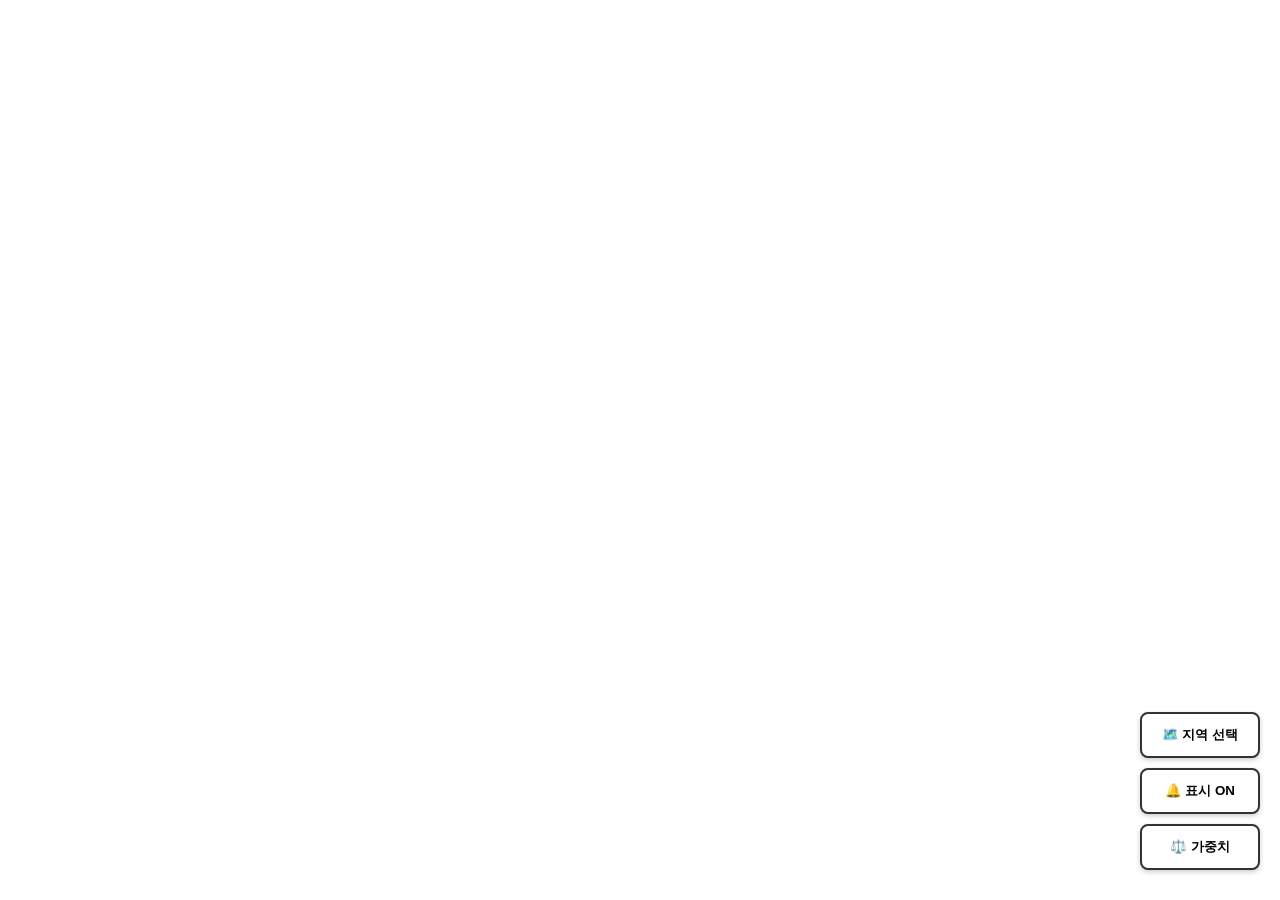
<file: index.html>
<!DOCTYPE html>
<html lang="ko">
<head>
    <meta charset="utf-8">
    <meta name="viewport" content="width=device-width, initial-scale=1.0">
    <title>살기좋은 주거지 지도</title>
    <link rel="stylesheet" href="style.css">
</head>

<body>
    <div id="map"></div>

    <!-- 우측 하단 버튼 모음 -->
    <div class="button-container">
        <button class="map-btn" onclick="openModal('sidoModal')">🗺️ 지역 선택</button>
        <button id="toggleBtn" class="map-btn" onclick="toggleDisplay()">🔔 표시 ON</button>
        <button class="map-btn" onclick="openModal('weightModal')">⚖️ 가중치</button>
    </div>

    <!-- 가중치 설정 모달 -->
    <div id="weightModal" class="modal">
        <div class="modal-header">가중치 설정 (1~5)</div>
        <div class="modal-body">
            <div class="input-group">
                <span>👮 범죄 발생</span>
                <input type="number" id="w_crime" value="3" min="1" max="5">
            </div>
            <div class="input-group">
                <span>🏥 의료시설</span>
                <input type="number" id="w_medical" value="3" min="1" max="5">
            </div>
            <div class="input-group">
                <span>🏫 학교</span>
                <input type="number" id="w_school" value="3" min="1" max="5">
            </div>
            <div class="input-group">
                <span>🏪 편의시설</span>
                <input type="number" id="w_convenience" value="3" min="1" max="5">
            </div>
        </div>
        <div class="modal-footer">
            <button class="close-btn" onclick="closeModal('weightModal')">취소</button>
            <button class="confirm-btn" onclick="applyWeights()">적용</button>
        </div>
    </div>

    <!-- 지역 선택 모달 -->
    <div id="sidoModal" class="modal">
        <div class="modal-header">🗺️ 지역 선택</div>
        <div class="modal-body">
            <div class="sido-btn-group">
                <button class="sido-select-btn" onclick="selectSido('대구광역시')">🏙️ 대구광역시</button>
                <button class="sido-select-btn" onclick="selectSido('부산광역시')">🏙️ 부산광역시</button>
                <button class="sido-select-btn" onclick="selectSido('서울특별시')">🏙️ 서울특별시</button>
            </div>
        </div>
        <div class="modal-footer">
            <button class="close-btn" onclick="closeModal('sidoModal')">닫기</button>
        </div>
    </div>

    <!-- 구/동 상세 정보 모달 -->
    <div id="detailModal" class="modal">
        <div class="modal-header" id="detailTitle"></div>
        <div class="modal-body" id="detailBody"></div>
        <div class="modal-footer">
            <button class="close-btn" onclick="closeModal('detailModal')">닫기</button>
        </div>
    </div>

    <!-- 카카오맵 SDK → config.js → map.js -->
    <script src="https://dapi.kakao.com/v2/maps/sdk.js?appkey=e649a3c2a537067ced1357bb6737de11&libraries=services"></script>
    <script src="Config.js"></script>
    <script src="Map.js"></script>
</body>
</html>
</file>
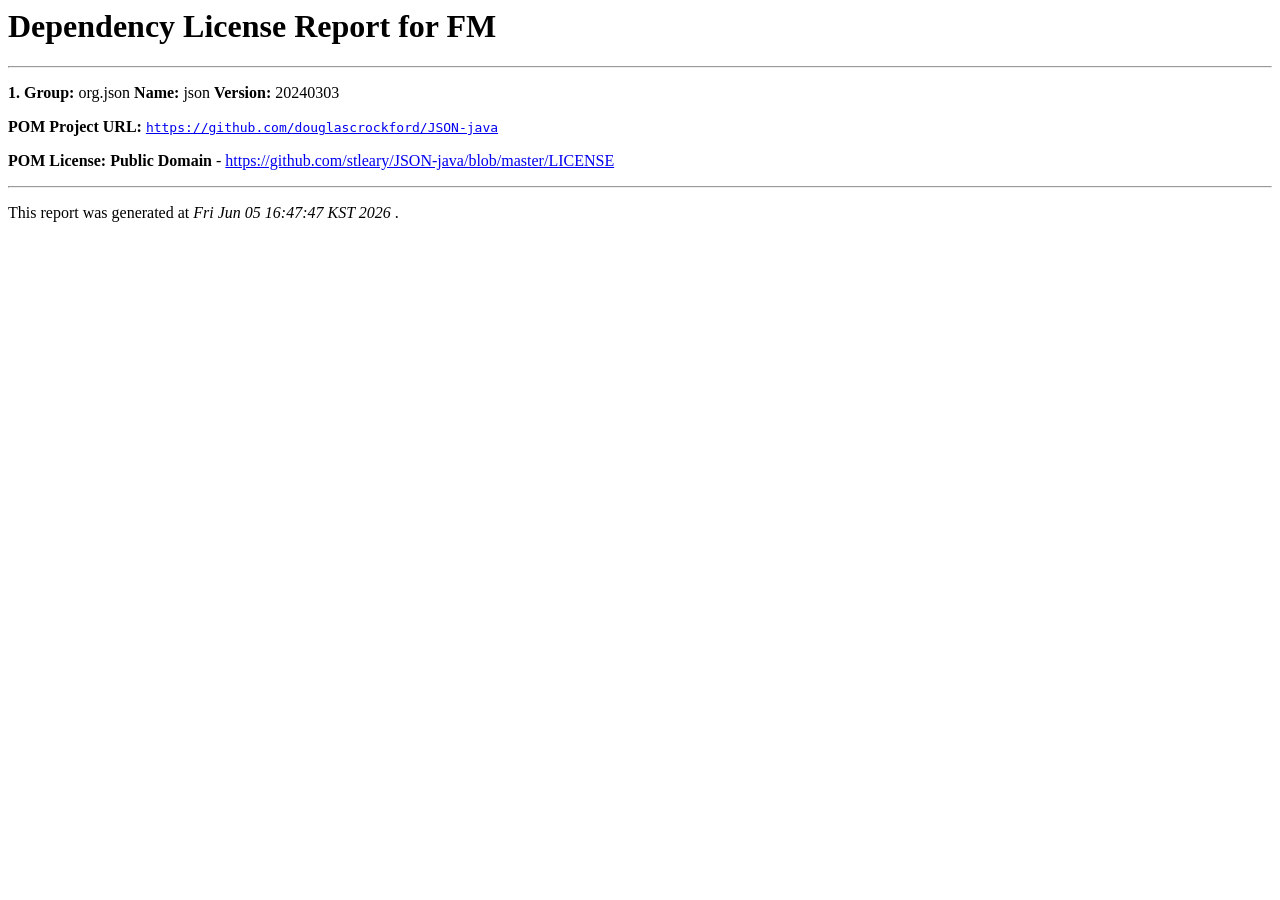
<file: licenses/index.html>
<html>
<head>
    <title>
        Dependency License Report for FM
    </title>
<head>
<body>
    <h1>
        Dependency License Report for FM 
    </h1>

    <hr />
        <p>
            <strong>1.</strong>
            <strong>Group:</strong> org.json
            <strong>Name:</strong> json
            <strong>Version:</strong> 20240303
        </p>
        <p>
            <strong>POM Project URL:</strong>
            <code>
                <a href="https://github.com/douglascrockford/JSON-java">
                    https://github.com/douglascrockford/JSON-java
                </a>
            </code>
        </p>
        <p>
            <strong>POM License: Public Domain</strong>
            - 
            <a href="https://github.com/stleary/JSON-java/blob/master/LICENSE">
                https://github.com/stleary/JSON-java/blob/master/LICENSE
            </a>
        </p>

    <hr />
        <p id="timestamp">
            This report was generated at
            <em>
                Fri Jun 05 16:47:47 KST 2026
            </em>.
        </p>
</body>
</html>
</file>
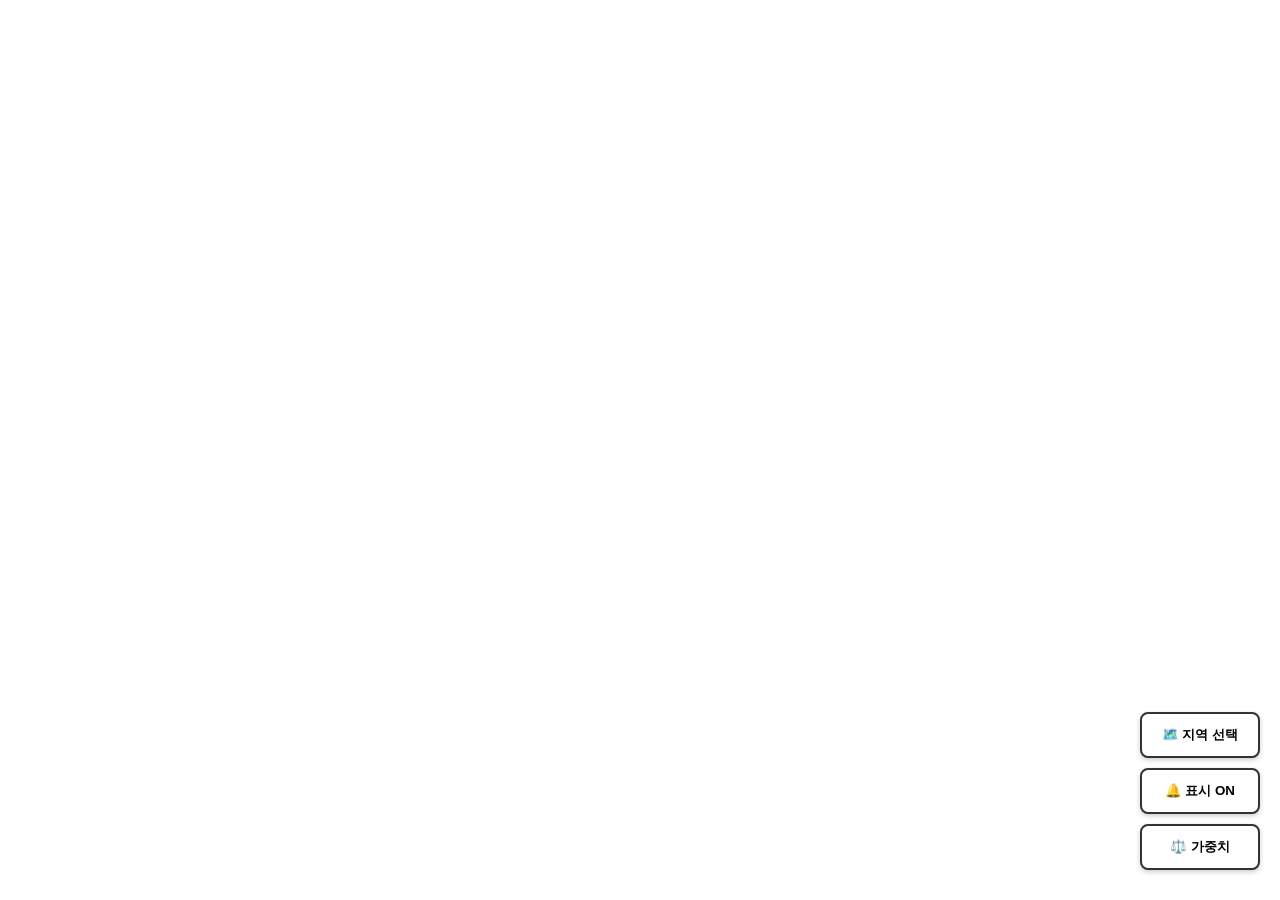
<file: FM/docs/index.html>
<!DOCTYPE html>
<html lang="ko">
<head>
    <meta charset="utf-8">
    <meta name="viewport" content="width=device-width, initial-scale=1.0">
    <title>살기좋은 주거지 지도</title>
    <link rel="stylesheet" href="style.css">
</head>

<body>
    <div id="map"></div>

    <!-- 우측 하단 버튼 모음 -->
    <div class="button-container">
        <button class="map-btn" onclick="openModal('sidoModal')">🗺️ 지역 선택</button>
        <button id="toggleBtn" class="map-btn" onclick="toggleDisplay()">🔔 표시 ON</button>
        <button class="map-btn" onclick="openModal('weightModal')">⚖️ 가중치</button>
    </div>

    <!-- 가중치 설정 모달 -->
    <div id="weightModal" class="modal">
        <div class="modal-header">가중치 설정 (1~5)</div>
        <div class="modal-body">
            <div class="input-group">
                <span>👮 범죄 발생</span>
                <input type="number" id="w_crime" value="3" min="1" max="5">
            </div>
            <div class="input-group">
                <span>🏥 의료시설</span>
                <input type="number" id="w_medical" value="3" min="1" max="5">
            </div>
            <div class="input-group">
                <span>🏫 학교</span>
                <input type="number" id="w_school" value="3" min="1" max="5">
            </div>
            <div class="input-group">
                <span>🏪 편의시설</span>
                <input type="number" id="w_convenience" value="3" min="1" max="5">
            </div>
        </div>
        <div class="modal-footer">
            <button class="close-btn" onclick="closeModal('weightModal')">취소</button>
            <button class="confirm-btn" onclick="applyWeights()">적용</button>
        </div>
    </div>

    <!-- 지역 선택 모달 -->
    <div id="sidoModal" class="modal">
        <div class="modal-header">🗺️ 지역 선택</div>
        <div class="modal-body">
            <div class="sido-btn-group">
                <button class="sido-select-btn" onclick="selectSido('대구광역시')">🏙️ 대구광역시</button>
                <button class="sido-select-btn" onclick="selectSido('부산광역시')">🏙️ 부산광역시</button>
                <button class="sido-select-btn" onclick="selectSido('서울특별시')">🏙️ 서울특별시</button>
            </div>
        </div>
        <div class="modal-footer">
            <button class="close-btn" onclick="closeModal('sidoModal')">닫기</button>
        </div>
    </div>

    <!-- 구/동 상세 정보 모달 -->
    <div id="detailModal" class="modal">
        <div class="modal-header" id="detailTitle"></div>
        <div class="modal-body" id="detailBody"></div>
        <div class="modal-footer">
            <button class="close-btn" onclick="closeModal('detailModal')">닫기</button>
        </div>
    </div>

    <!-- 카카오맵 SDK → config.js → map.js -->
    <script src="https://dapi.kakao.com/v2/maps/sdk.js?appkey=KAKAO_APP_KEY_PLACEHOLDER&libraries=services"></script>
    <script src="Config.js"></script>
    <script src="Map.js"></script>
</body>
</html>
</file>
<file: style.css>
/* 기본 레이아웃: 지도가 전체 화면을 채우도록 여백 제거 */
body, html { margin: 0; padding: 0; width: 100%; height: 100%; overflow: hidden; }
#map { width: 100%; height: 100vh; position: relative; }

/* 우측 하단 버튼 컨테이너: 지도 위에 절대 위치로 고정 */
.button-container {
    position: absolute;
    bottom: 30px;
    right: 20px;
    z-index: 10;
    display: flex;
    flex-direction: column;
    gap: 10px;
}

/* 지도 위 플로팅 버튼 공통 스타일 */
.map-btn {
    padding: 12px 20px;
    background-color: #ffffff;
    border: 2px solid #333;
    border-radius: 8px;
    cursor: pointer;
    font-weight: bold;
    box-shadow: 0 2px 5px rgba(0,0,0,0.2);
}

.map-btn:hover { background-color: #f0f0f0; }

/* 팝업(모달): 화면 정중앙에 고정 표시 */
.modal {
    display: none; /* 기본적으로 숨김 */
    position: fixed;
    z-index: 100;
    left: 50%;
    top: 50%;
    transform: translate(-50%, -50%);
    background-color: white;
    padding: 20px;
    border-radius: 12px;
    box-shadow: 0 0 20px rgba(0,0,0,0.3);
    width: 300px;
}

/* 모달 헤더·바디·푸터 레이아웃 */
.modal-header { font-size: 18px; font-weight: bold; margin-bottom: 15px; border-bottom: 1px solid #eee; padding-bottom: 10px; }
.modal-body { margin-bottom: 20px; }
.modal-footer { text-align: right; }

/* 가중치 입력 폼: 라벨과 숫자 입력이 한 줄에 나란히 */
.input-group { margin-bottom: 15px; display: flex; align-items: center; justify-content: space-between; }
input[type="text"] { width: 100%; padding: 8px; box-sizing: border-box; }
input[type="number"] { width: 60px; padding: 5px; text-align: center; }

/* 모달 내 확인·닫기 버튼 */
.confirm-btn { padding: 8px 16px; background-color: #333; color: white; border: none; border-radius: 4px; cursor: pointer; }
.close-btn { margin-right: 10px; background: none; border: none; cursor: pointer; color: #888; }

/* 표시 OFF 상태일 때 버튼을 반전 색상으로 강조 */
.map-btn.active {
    background-color: #333;
    color: #fff;
}

/* 지도 위 커스텀 오버레이 카드 */
.overlay-wrap {
    background: white;
    border: 2px solid #333;
    border-radius: 10px;
    padding: 10px 14px;
    text-align: center;
    box-shadow: 0 2px 8px rgba(0,0,0,0.25);
    cursor: pointer;
    min-width: 90px;
}
/* 오버레이 지역명 */
.overlay-name {
    font-size: 13px;
    font-weight: bold;
    color: #333;
    margin-bottom: 4px;
}
/* 오버레이 종합 점수 숫자 */
.overlay-score {
    font-size: 22px;
    font-weight: bold;
}
/* 오버레이 하단 지표별 점수 요약 */
.overlay-detail {
    font-size: 10px;
    color: #666;
    margin-top: 3px;
    line-height: 1.6;
}

/* 점수 구간별 색상: 80↑ 초록 / 50~79 주황 / 50↓ 빨강 */
.score-high   { color: #2ecc71; }
.score-mid    { color: #f39c12; }
.score-low    { color: #e74c3c; }

/* 시/도 선택 서브메뉴: open 클래스 추가 시 표시 */
.sido-submenu.open { display: block; }
.sido-submenu button {
    display: block;
    width: 100%;
    padding: 10px 20px;
    background: white;
    border: none;
    border-bottom: 1px solid #eee;
    cursor: pointer;
    font-weight: bold;
    text-align: left;
}
.sido-submenu button:last-child { border-bottom: none; }
.sido-submenu button:hover { background: #f0f0f0; }

/* 시/도 선택 버튼 목록: 세로 배치 */
.sido-btn-group {
    display: flex;
    flex-direction: column;
    gap: 10px;
}
/* 시/도 선택 개별 버튼: 호버 시 반전 */
.sido-select-btn {
    padding: 12px;
    background: #f8f8f8;
    border: 2px solid #ddd;
    border-radius: 8px;
    cursor: pointer;
    font-size: 15px;
    font-weight: bold;
    text-align: left;
    transition: background 0.15s;
}
.sido-select-btn:hover {
    background: #333;
    color: white;
    border-color: #333;
}

/* 상세 모달 지표 행: 라벨과 값을 양 끝에 배치 */
.detail-row {
    display: flex;
    justify-content: space-between;
    align-items: center;
    padding: 8px 0;
    border-bottom: 1px solid #eee;
    font-size: 14px;
}
.detail-row:last-child { border-bottom: none; }
.detail-label { color: #555; }
.detail-value { font-weight: bold; }

/* 상세 모달 종합 점수 숫자 */
.detail-score {
    font-size: 22px;
    font-weight: bold;
    text-align: center;
    padding: 10px 0 5px;
}

/* 종합 점수 아래 부연 설명 텍스트 */
.detail-total {
    text-align: center;
    font-size: 13px;
    color: #888;
    margin-bottom: 12px;
}
</file>
<file: FM/docs/style.css>
/* 기본 레이아웃: 지도가 전체 화면을 채우도록 여백 제거 */
body, html { margin: 0; padding: 0; width: 100%; height: 100%; overflow: hidden; }
#map { width: 100%; height: 100vh; position: relative; }

/* 우측 하단 버튼 컨테이너: 지도 위에 절대 위치로 고정 */
.button-container {
    position: absolute;
    bottom: 30px;
    right: 20px;
    z-index: 10;
    display: flex;
    flex-direction: column;
    gap: 10px;
}

/* 지도 위 플로팅 버튼 공통 스타일 */
.map-btn {
    padding: 12px 20px;
    background-color: #ffffff;
    border: 2px solid #333;
    border-radius: 8px;
    cursor: pointer;
    font-weight: bold;
    box-shadow: 0 2px 5px rgba(0,0,0,0.2);
}

.map-btn:hover { background-color: #f0f0f0; }

/* 팝업(모달): 화면 정중앙에 고정 표시 */
.modal {
    display: none; /* 기본적으로 숨김 */
    position: fixed;
    z-index: 100;
    left: 50%;
    top: 50%;
    transform: translate(-50%, -50%);
    background-color: white;
    padding: 20px;
    border-radius: 12px;
    box-shadow: 0 0 20px rgba(0,0,0,0.3);
    width: 300px;
}

/* 모달 헤더·바디·푸터 레이아웃 */
.modal-header { font-size: 18px; font-weight: bold; margin-bottom: 15px; border-bottom: 1px solid #eee; padding-bottom: 10px; }
.modal-body { margin-bottom: 20px; }
.modal-footer { text-align: right; }

/* 가중치 입력 폼: 라벨과 숫자 입력이 한 줄에 나란히 */
.input-group { margin-bottom: 15px; display: flex; align-items: center; justify-content: space-between; }
input[type="text"] { width: 100%; padding: 8px; box-sizing: border-box; }
input[type="number"] { width: 60px; padding: 5px; text-align: center; }

/* 모달 내 확인·닫기 버튼 */
.confirm-btn { padding: 8px 16px; background-color: #333; color: white; border: none; border-radius: 4px; cursor: pointer; }
.close-btn { margin-right: 10px; background: none; border: none; cursor: pointer; color: #888; }

/* 표시 OFF 상태일 때 버튼을 반전 색상으로 강조 */
.map-btn.active {
    background-color: #333;
    color: #fff;
}

/* 지도 위 커스텀 오버레이 카드 */
.overlay-wrap {
    background: white;
    border: 2px solid #333;
    border-radius: 10px;
    padding: 10px 14px;
    text-align: center;
    box-shadow: 0 2px 8px rgba(0,0,0,0.25);
    cursor: pointer;
    min-width: 90px;
}
/* 오버레이 지역명 */
.overlay-name {
    font-size: 13px;
    font-weight: bold;
    color: #333;
    margin-bottom: 4px;
}
/* 오버레이 종합 점수 숫자 */
.overlay-score {
    font-size: 22px;
    font-weight: bold;
}
/* 오버레이 하단 지표별 점수 요약 */
.overlay-detail {
    font-size: 10px;
    color: #666;
    margin-top: 3px;
    line-height: 1.6;
}

/* 점수 구간별 색상: 80↑ 초록 / 50~79 주황 / 50↓ 빨강 */
.score-high   { color: #2ecc71; }
.score-mid    { color: #f39c12; }
.score-low    { color: #e74c3c; }

/* 시/도 선택 서브메뉴: open 클래스 추가 시 표시 */
.sido-submenu.open { display: block; }
.sido-submenu button {
    display: block;
    width: 100%;
    padding: 10px 20px;
    background: white;
    border: none;
    border-bottom: 1px solid #eee;
    cursor: pointer;
    font-weight: bold;
    text-align: left;
}
.sido-submenu button:last-child { border-bottom: none; }
.sido-submenu button:hover { background: #f0f0f0; }

/* 시/도 선택 버튼 목록: 세로 배치 */
.sido-btn-group {
    display: flex;
    flex-direction: column;
    gap: 10px;
}
/* 시/도 선택 개별 버튼: 호버 시 반전 */
.sido-select-btn {
    padding: 12px;
    background: #f8f8f8;
    border: 2px solid #ddd;
    border-radius: 8px;
    cursor: pointer;
    font-size: 15px;
    font-weight: bold;
    text-align: left;
    transition: background 0.15s;
}
.sido-select-btn:hover {
    background: #333;
    color: white;
    border-color: #333;
}

/* 상세 모달 지표 행: 라벨과 값을 양 끝에 배치 */
.detail-row {
    display: flex;
    justify-content: space-between;
    align-items: center;
    padding: 8px 0;
    border-bottom: 1px solid #eee;
    font-size: 14px;
}
.detail-row:last-child { border-bottom: none; }
.detail-label { color: #555; }
.detail-value { font-weight: bold; }

/* 상세 모달 종합 점수 숫자 */
.detail-score {
    font-size: 22px;
    font-weight: bold;
    text-align: center;
    padding: 10px 0 5px;
}

/* 종합 점수 아래 부연 설명 텍스트 */
.detail-total {
    text-align: center;
    font-size: 13px;
    color: #888;
    margin-bottom: 12px;
}
</file>
